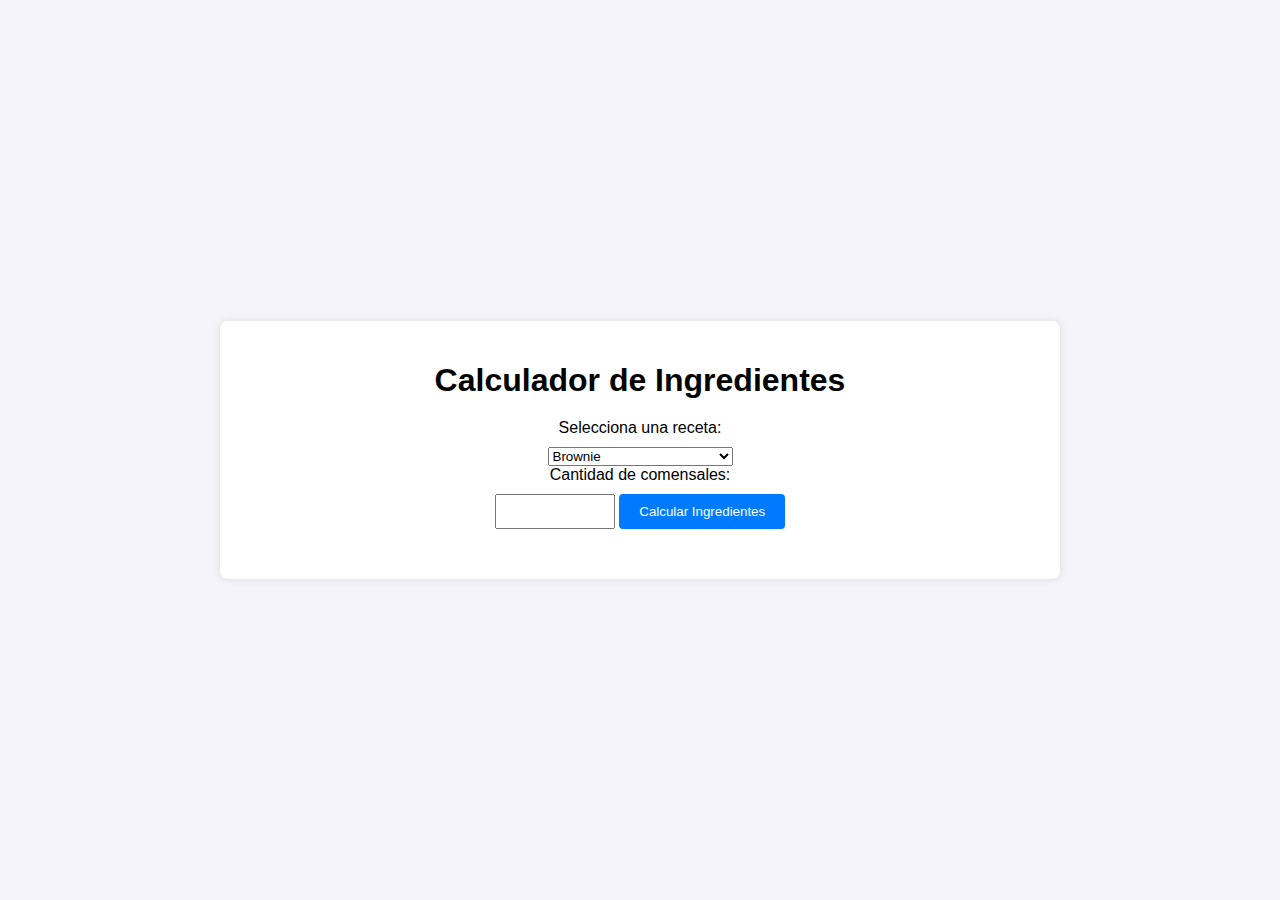
<file: index.html>
<!DOCTYPE html>
<html lang="es">
<head>
    <meta charset="UTF-8">
    <meta name="viewport" content="width=device-width, initial-scale=1.0">
    <title>Calculador de Ingredientes</title>
    <link rel="stylesheet" href="style.css">
</head>
<body>
    <div class="container">
        <h1>Calculador de Ingredientes</h1>
        <form>
            <label for="recetas">Selecciona una receta:</label>
            <select id="recetas">
                <option value="brownie">Brownie</option>
                <option value="budin">Budín</option>
                <option value="faina">Fainá</option>
                <option value="pastaFrola">Pasta Frola</option>
                <option value="tortaBasica">Torta Básica</option>
                <option value="tortaCalabaza">Torta de Calabaza</option>
                <option value="tortaNaranja">Torta de Naranja</option>
                <option value="panCasero">Pan Casero</option>
                <option value="panCalabaza">Pan de Calabaza</option>
                <option value="sconesQueso">Scones de Queso</option>
                <option value="sconesDulces">Scones Dulces</option>
                <option value="hummus">Hummus</option>
                <option value="untableRicota">Untable de Ricota</option>
                <option value="untableZanahoria">Untable de Zanahoria</option>
                <option value="galletasAvenaPasas">Galletas de Avena y Pasas</option>
                <option value="galletasAvenaQueso">Galletas de Avena y Queso</option>
                <option value="galletitasCitricas">Galletitas Cítricas</option>
                <option value="ojitosCaseros">Ojitos Caseros</option>
                <option value="alfajoresMaicena">Alfajores de Maicena</option>
                <option value="frutosSecos">Frutos Secos</option>
                <option value="mixFrutosSecos">Mix de Frutos Secos</option>
                <option value="cremaVainilla">Crema de Vainilla</option>
                <option value="licuadoLecheFruta">Licuado de Leche y Fruta</option>
                <option value="ojitosMijo">Ojitos de Mijo</option>
            </select>
            <label for="comensales">Cantidad de comensales:</label>
            <input type="number" id="comensales" min="1" required>
            <button type="button" id="calcular">Calcular Ingredientes</button>
        </form>
        <div id="resultado"></div>
    </div>
    <script src="script.js"></script>
</body>
</html>
</file>
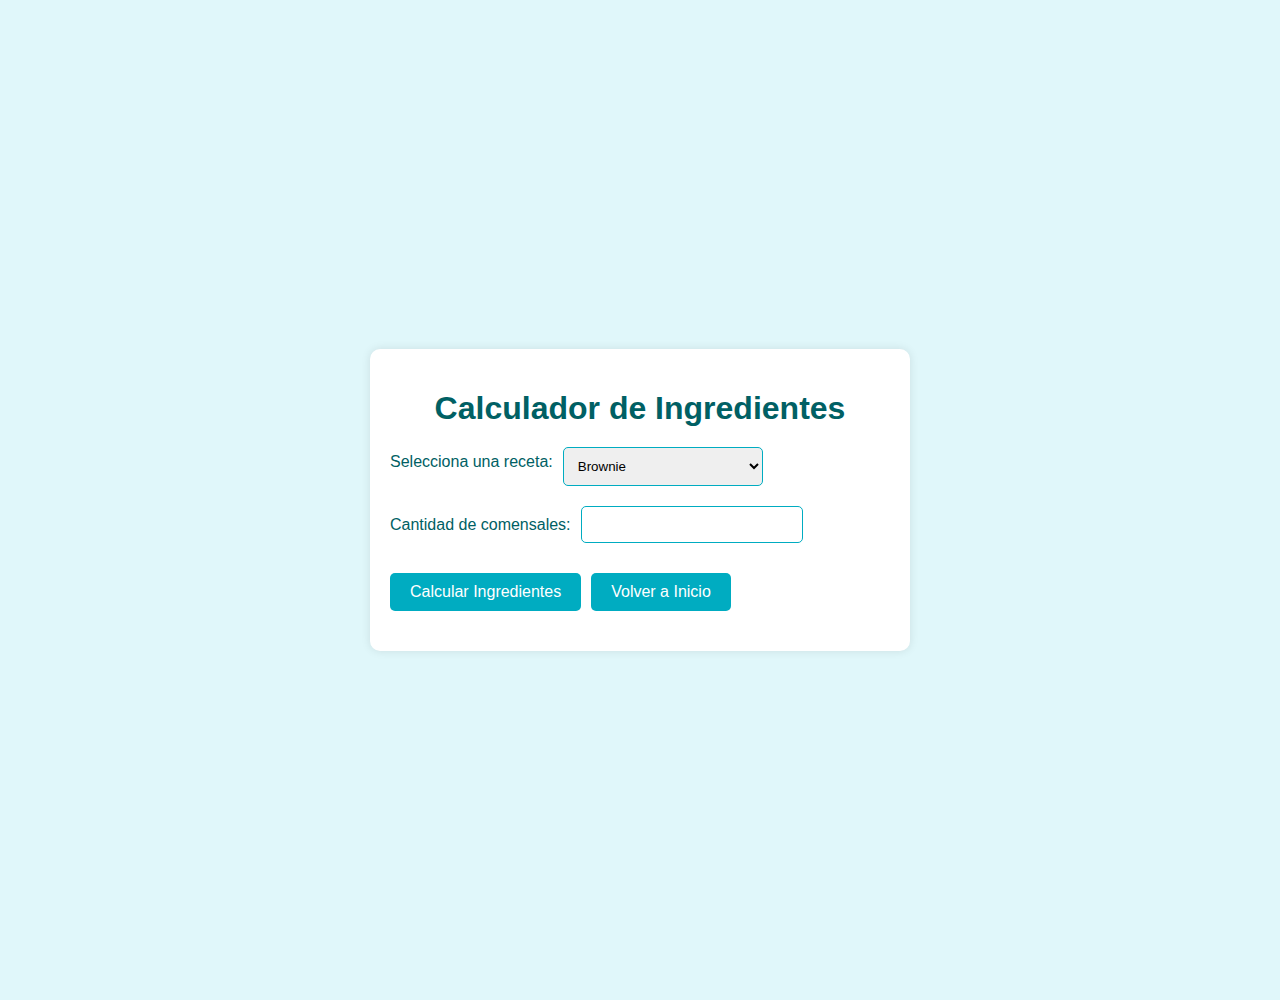
<file: calculadora-desayunos.html>
<!DOCTYPE html>
<html lang="es">
<head>
    <meta charset="UTF-8">
    <meta name="viewport" content="width=device-width, initial-scale=1.0">
    <title>Calculador de Ingredientes</title>
    <link rel="stylesheet" href="style.css">
    <style>
        body {
            background-color: #e0f7fa; /* Color de fondo celeste claro */
            color: #006064; /* Color de texto oscuro */
            font-family: Arial, sans-serif;
            text-align: center;
            padding: 50px;
        }
        .container {
            max-width: 500px; /* Ajuste del ancho del contenedor */
            margin: 0 auto;
            background-color: #ffffff; /* Fondo blanco para el contenedor */
            padding: 20px;
            border-radius: 10px;
            box-shadow: 0 0 10px rgba(0, 0, 0, 0.1);
        }
        h1 {
            font-size: 2em;
            margin-bottom: 20px;
        }
        form {
            display: flex;
            flex-direction: column;
            align-items: flex-start; /* Alinear a la izquierda */
            gap: 20px; /* Espaciado entre los elementos */
        }
        .form-group {
            display: flex;
            align-items: center; /* Alinear verticalmente */
        }
        label {
            margin-right: 10px;
        }
        select, input[type="number"] {
            padding: 10px;
            border: 1px solid #00acc1; /* Borde celeste */
            border-radius: 5px;
            width: 200px; /* Ancho fijo */
        }
        .button-group {
            display: flex;
            gap: 10px; /* Espacio entre botones */
        }
        button {
            background-color: #00acc1; /* Color del botón */
            color: white;
            border: none;
            padding: 10px 20px;
            font-size: 1em;
            cursor: pointer;
            border-radius: 5px;
            transition: background-color 0.3s;
        }
        button:hover {
            background-color: #00838f; /* Color del botón al pasar el ratón */
        }
        #resultado {
            margin-top: 20px;
            font-size: 1.2em;
            color: #004d40; /* Color del texto de resultado */
        }
    </style>
</head>
<body>
    <div class="container">
        <h1>Calculador de Ingredientes</h1>
        <form>
            <div class="form-group">
                <label for="recetas">Selecciona una receta:</label>
                <select id="recetas">
                    <option value="brownie">Brownie</option>
                    <option value="budin">Budín</option>
                    <option value="faina">Fainá</option>
                    <option value="pastaFrola">Pasta Frola</option>
                    <option value="tortaBasica">Torta Básica</option>
                    <option value="tortaCalabaza">Torta de Calabaza</option>
                    <option value="tortaNaranja">Torta de Naranja</option>
                    <option value="panCasero">Pan Casero</option>
                    <option value="panCalabaza">Pan de Calabaza</option>
                    <option value="sconesQueso">Scones de Queso</option>
                    <option value="sconesDulces">Scones Dulces</option>
                    <option value="hummus">Hummus</option>
                    <option value="untableRicota">Untable de Ricota</option>
                    <option value="untableZanahoria">Untable de Zanahoria</option>
                    <option value="galletasAvenaPasas">Galletas de Avena y Pasas</option>
                    <option value="galletasAvenaQueso">Galletas de Avena y Queso</option>
                    <option value="galletitasCitrica">Galletitas Cítricas</option>
                    <option value="ojitosCaseros">Ojitos Caseros</option>
                    <option value="alfajoresMaicena">Alfajores de Maicena</option>
                    <option value="frutosSecos">Frutos Secos</option>
                    <option value="mixFrutosSecos">Mix de Frutos Secos</option>
                    <option value="cremaVainilla">Crema de Vainilla</option>
                    <option value="licuadoLecheFruta">Licuado de Leche y Fruta</option>
                    <option value="ojitosMijo">Ojitos de Mijo</option>
                </select>
            </div>
            <div class="form-group">
                <label for="comensales">Cantidad de comensales:</label>
                <input type="number" id="comensales" min="1" required>
            </div>
            <div class="button-group">
                <button type="button" id="calcular">Calcular Ingredientes</button>
                <button onclick="window.location.href='inicio.html'">Volver a Inicio</button>
            </div>
        </form>

        <div id="resultado"></div>
    </div>
    <script src="script.js"></script>
</body>
</html>
</file>
<file: style.css>
body {
    font-family: Arial, sans-serif;
    display: flex;
    justify-content: center;
    align-items: center;
    height: 100vh;
    margin: 0;
    background-color: #f4f4f9;
}

.container {
    text-align: center;
    background: white;
    padding: 20px;
    border-radius: 8px;
    box-shadow: 0 0 10px rgba(0, 0, 0, 0.1);
    width: 80%;
    max-width: 800px;
}

h1 {
    margin-bottom: 20px;
}

form {
    margin-bottom: 20px;
}

label {
    display: block;
    margin-bottom: 10px;
}

input[type="number"] {
    padding: 8px;
    width: 100px;
    margin-bottom: 10px;
}

button {
    padding: 10px 20px;
    background-color: #007bff;
    color: white;
    border: none;
    border-radius: 4px;
    cursor: pointer;
}

button:hover {
    background-color: #0056b3;
}

.result {
    font-size: 1.2em;
}

table {
    width: 100%;
    border-collapse: collapse;
    margin-top: 20px;
}

table, th, td {
    border: 1px solid #ddd;
}

th, td {
    padding: 8px;
    text-align: left;
}

th {
    background-color: #f2f2f2;
    font-weight: bold;
}

tr:nth-child(even) {
    background-color: #f9f9f9;
}

tr:hover {
    background-color: #e2e2e2;
}
</file>
